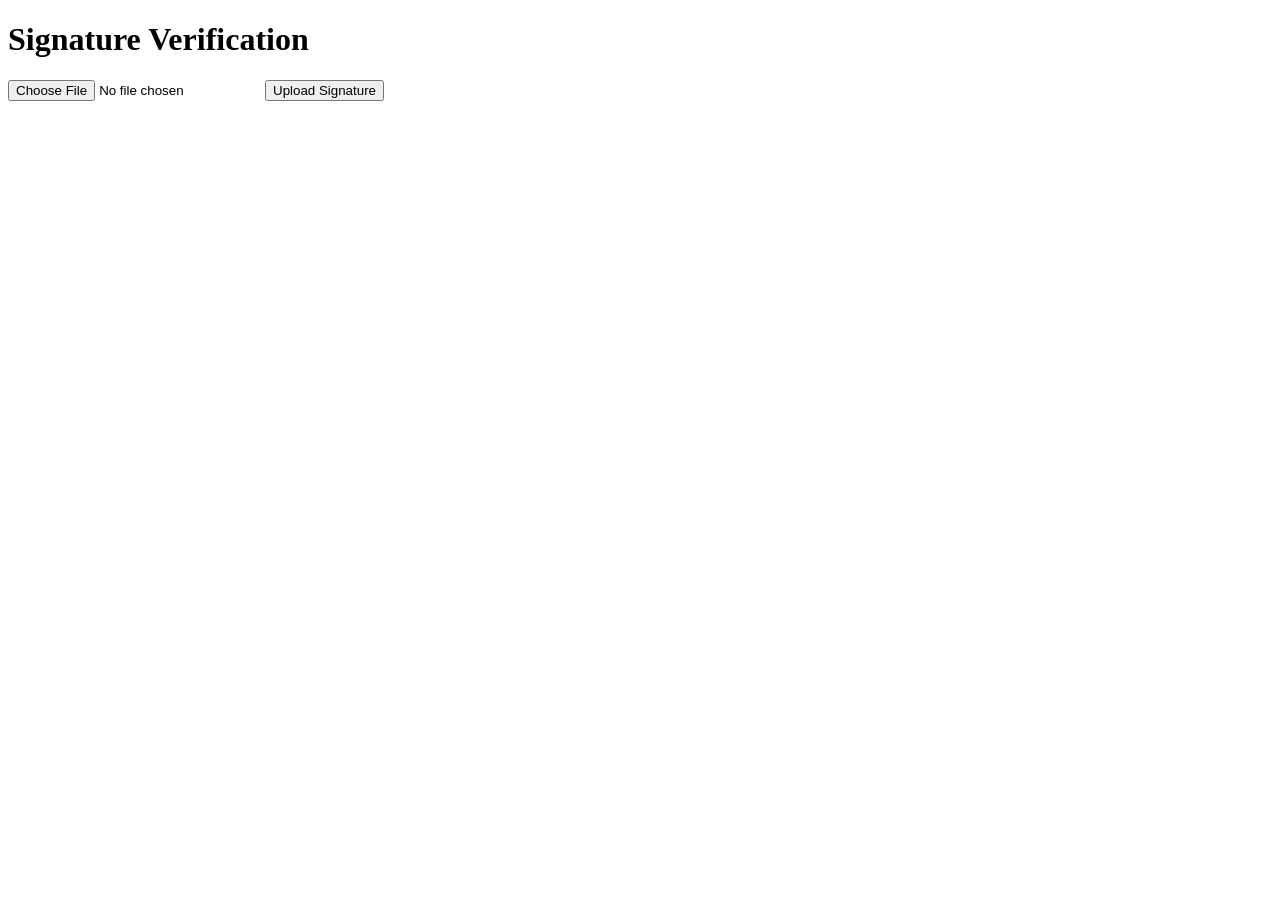
<file: template/.ipynb_checkpoints/index.html-checkpoint.html>
<!DOCTYPE html>
<html lang="en">

<head>
    <meta charset="UTF-8">
    <meta name="viewport" content="width=device-width, initial-scale=1.0">
    <title>Signature Verification</title>
    <style>

    </style>
</head>

<body>
    <link rel="stylesheet" href="C:\Users\mahan\project\static\style.css">
    <b>
        <h1>Signature Verification</h1>
    </b>
    <form id="signatureForm" method="post">
        <input type="file" name="file" id="signatureInput">
        <button type="button" id="uploadButton">Upload Signature</button>
        <div id="result"></div>
    </form>
    <script>
        document.getElementById('uploadButton').addEventListener('click', async () => {
            const fileInput = document.getElementById('signatureInput');
            const resultDiv = document.getElementById('result');
            resultDiv.innerText = ''; // Clear previous result

            if (!fileInput.files.length) {
                resultDiv.innerText = 'Please select a signature image.';
                return;
            }

            const formData = new FormData();
            formData.append('file', fileInput.files[0]);

            resultDiv.innerText = 'Verifying...';

            try {
                const response = await fetch('/verify', {
                    method: 'POST',
                    body: formData
                });

                if (!response.ok) {
                    throw new Error('Network response was not ok');
                }

                const result = await response.json();
                resultDiv.innerText = `The Given signature is: ${result.result}`;
            } catch (error) {
                resultDiv.innerText = 'Error verifying the signature.';
                console.error('Error:', error);
            }
        });
    </script>
</body>

</html>
</file>
